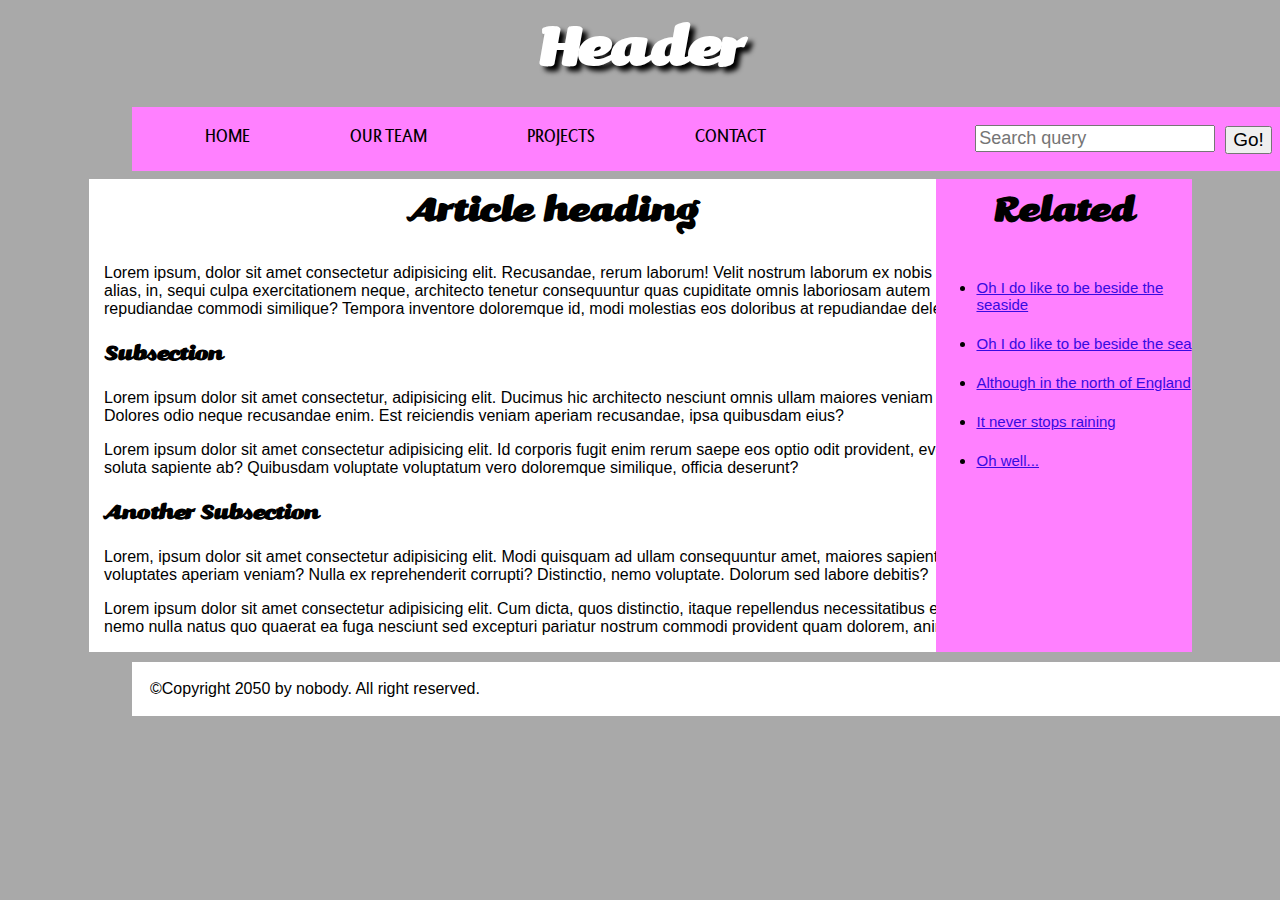
<file: Task1/index.html>
<!DOCTYPE html>
<html lang="en">

<head>
    <meta charset="UTF-8">
    <meta http-equiv="X-UA-Compatible" content="IE=edge">
    <meta name="viewport" content="width=device-width, initial-scale=1.0">
    <title>Document</title>
    <link rel="stylesheet" href="style.css">
</head>

<body>
    <div style="height: 150px;">
        <h1 class="first-header">Header</h1>
        <ul class="header">
            <div class="nav">
                <li>HOME</li>
                <li>OUR TEAM</li>
                <li>PROJECTS</li>
                <li>CONTACT</li>
            </div>
            <div class="search">
                <li><input type="search" name="" id="search" placeholder="Search query"></li>
                <li><input type="button" value="Go!" id="button"></li>
            </div>
        </ul>
    </div>

    <div class="heading-related">
        <div class="heading">
            <h1>Article heading</h1>
            <p>Lorem ipsum, dolor sit amet consectetur adipisicing elit. Recusandae, rerum laborum! Velit nostrum laborum ex nobis soluta alias, in, sequi culpa exercitationem neque, architecto tenetur consequuntur quas cupiditate omnis laboriosam autem repudiandae commodi similique? Tempora inventore doloremque id, modi molestias eos doloribus at repudiandae deleniti?</p>
            <h2>Subsection</h2>
            <p>Lorem ipsum dolor sit amet consectetur, adipisicing elit. Ducimus hic architecto nesciunt omnis ullam maiores veniam facilis! Dolores odio neque recusandae enim. Est reiciendis veniam aperiam recusandae, ipsa quibusdam eius?</p>
            <p>Lorem ipsum dolor sit amet consectetur adipisicing elit. Id corporis fugit enim rerum saepe eos optio odit provident, eveniet soluta sapiente ab? Quibusdam voluptate voluptatum vero doloremque similique, officia deserunt?</p>
            <h2>Another Subsection</h2>
            <p>Lorem, ipsum dolor sit amet consectetur adipisicing elit. Modi quisquam ad ullam consequuntur amet, maiores sapiente voluptates aperiam veniam? Nulla ex reprehenderit corrupti? Distinctio, nemo voluptate. Dolorum sed labore debitis?</p>
            <p>Lorem ipsum dolor sit amet consectetur adipisicing elit. Cum dicta, quos distinctio, itaque repellendus necessitatibus et delectus nemo nulla natus quo quaerat ea fuga nesciunt sed excepturi pariatur nostrum commodi provident quam dolorem, animi labore.</p>


        </div>
        <div class="related">
            <h1>Related</h1>
            <ul>
                <li><a href="">Oh I do like to be beside the seaside</a></li>
                <li><a href="">Oh I do like to be beside the sea</a></li>
                <li><a href="">Although in the north of England</a></li>
                <li><a href="">It never stops raining</a></li>
                <li><a href="">Oh well...</a></li>
            </ul>
        </div>
    </div>

    <div class="footer">
        <p class="copyright">&copy;Copyright 2050 by nobody. All right reserved.</p>
    </div>


</body>

</html>
</file>
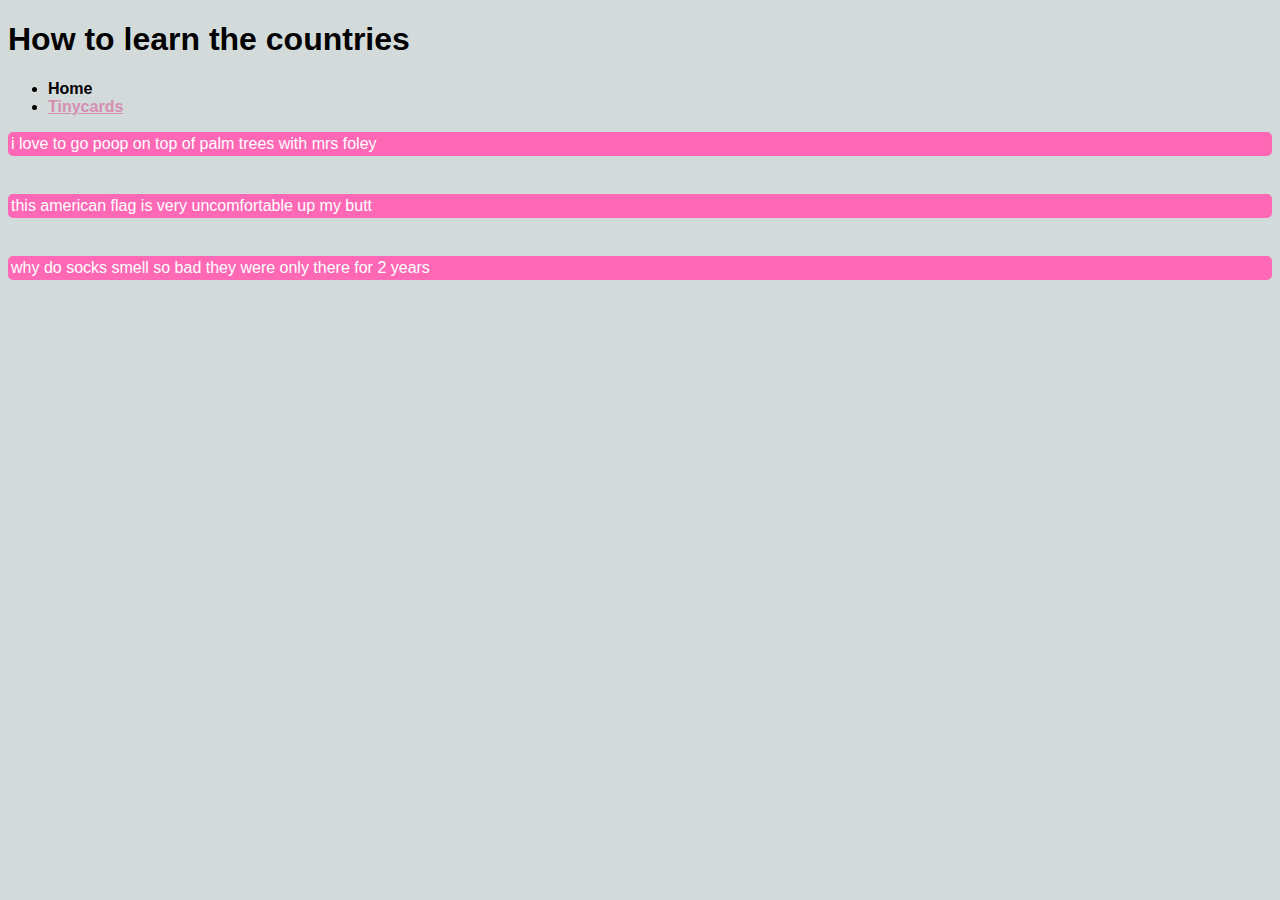
<file: Task2/index.html>
<!DOCTYPE html>
<html lang="en">
<head>
    <meta charset="UTF-8">
    <meta http-equiv="X-UA-Compatible" content="IE=edge">
    <meta name="viewport" content="width=device-width, initial-scale=1.0">
    <title>Document</title>
    <link rel="stylesheet" href="style.css">
</head>
<body>
    <h1>How to learn the countries</h1>

    <ul>
        <li><b>Home</b></li>
        <li><a href="" class="list-item-card"><b>Tinycards</b></a></li>
    </ul>
    <p>i love to go poop on top of palm trees with mrs foley</p>
    <p>this american flag is very uncomfortable up my butt</p>
    <p>why do socks smell so bad they were only there for 2 years</p>
</body>
</html>
</file>
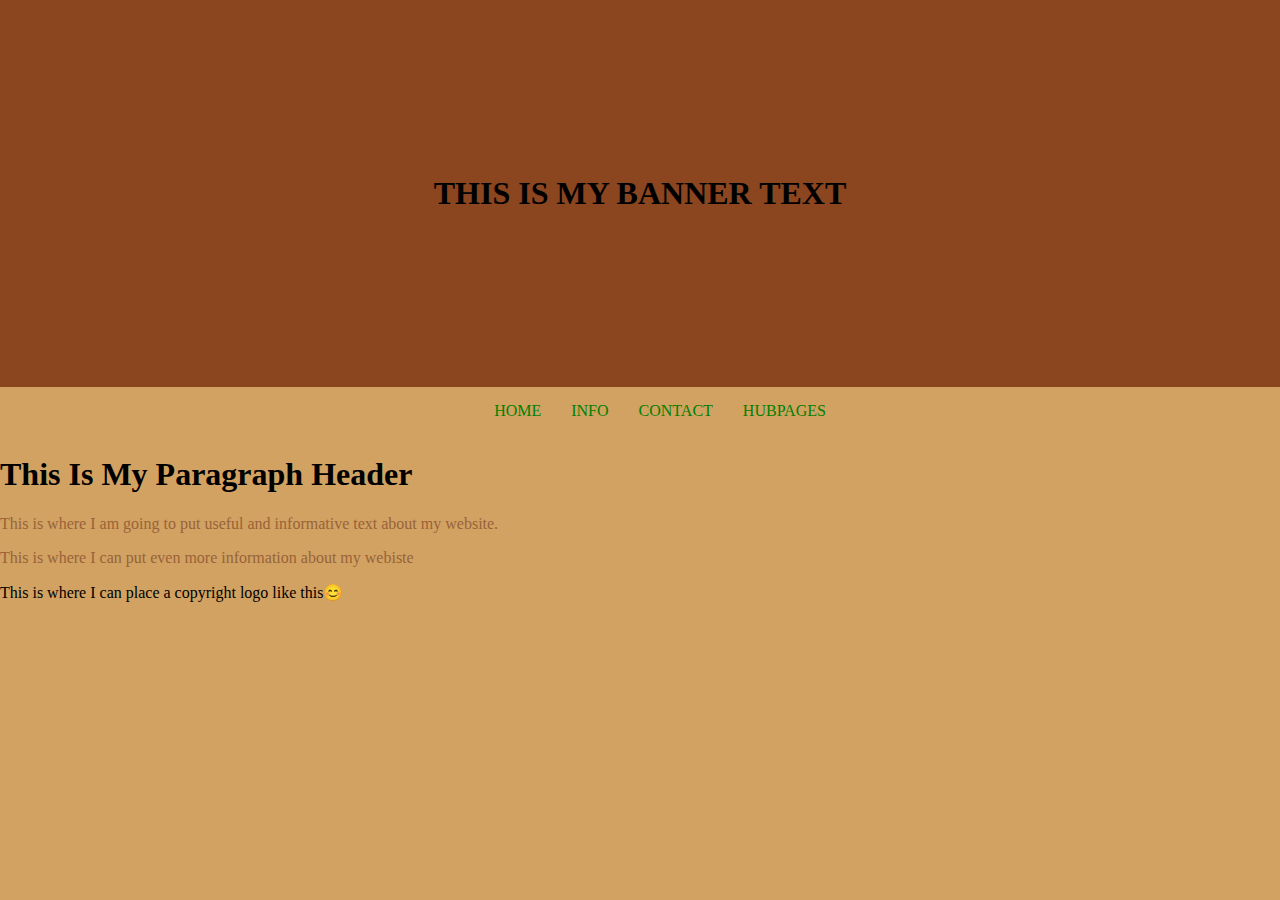
<file: Task3/index.html>
<!DOCTYPE html>
<html lang="en">

<head>
    <meta charset="UTF-8">
    <meta http-equiv="X-UA-Compatible" content="IE=edge">
    <meta name="viewport" content="width=device-width, initial-scale=1.0">
    <title>Document</title>
    <link rel="stylesheet" href="style.css">
</head>

<body>
    <div class="banner">
        <h1>THIS IS MY BANNER TEXT</h1>
    </div>
    <div class="header">
        <ul>
            <li>HOME</li>
            <li>INFO</li>
            <li>CONTACT</li>
            <li>HUBPAGES</li>
        </ul>
        <h1>This Is My Paragraph Header</h1>
        <p class="info">This is where I am going to put useful and informative text about my website.</p>
        <p class="info">This is where I can put even more information about my webiste</p>
        <p>This is where I can place a copyright logo like this😊</p>
    </div>
</body>

</html>
</file>
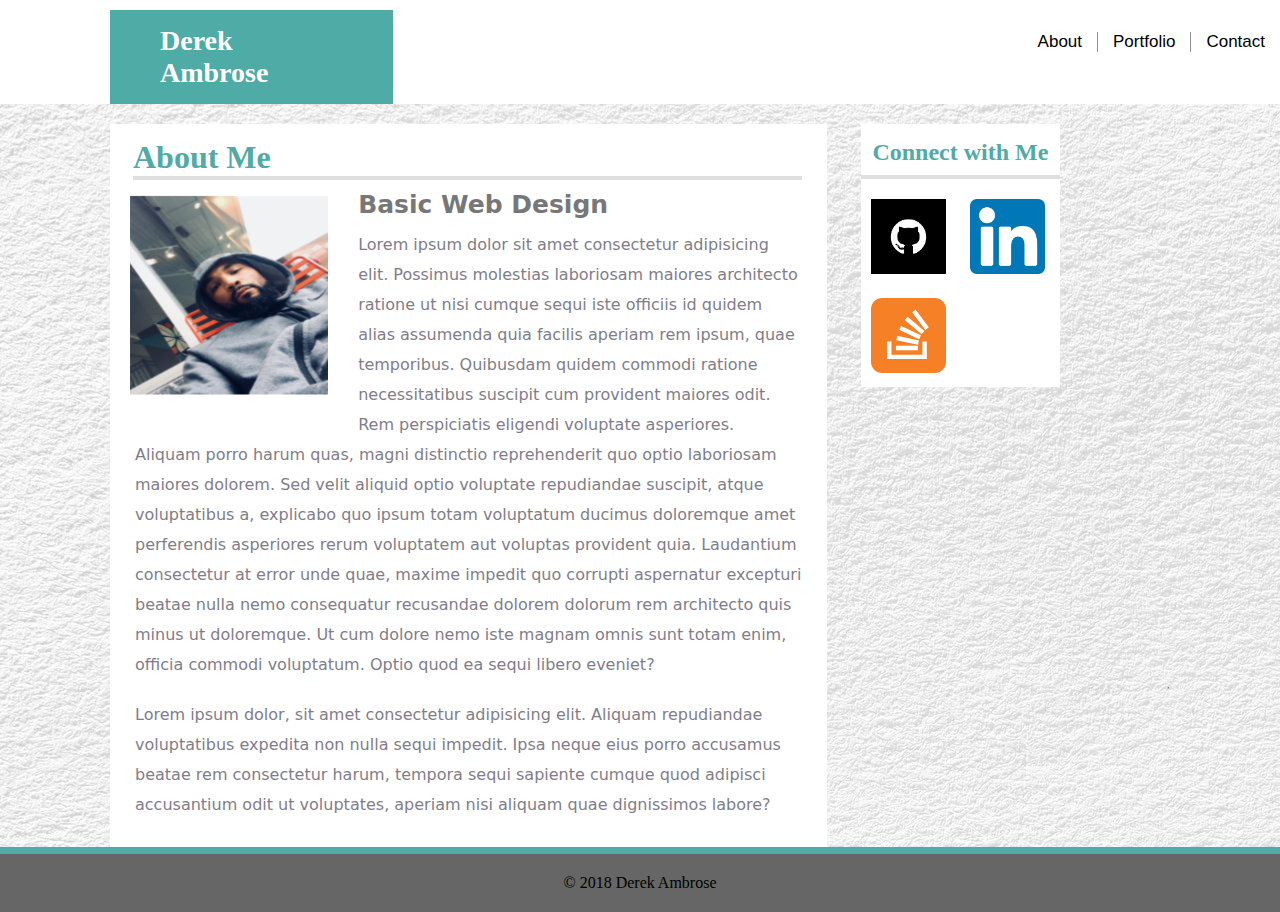
<file: Task4/index.html>
<!DOCTYPE html>
<html lang="en">

<head>
    <meta charset="UTF-8">
    <meta http-equiv="X-UA-Compatible" content="IE=edge">
    <meta name="viewport" content="width=device-width, initial-scale=1.0">
    <title>Document</title>
    <link rel="stylesheet" href="style.css">
</head>

<body>
    <div class="nav-area">
        <div class="name">
            <h1>Derek Ambrose</h1>
        </div>
        <div class="menu">
            <ul>
                <li><a href="">About</a></li>
                <li><a href="">Portfolio</a></li>
                <li><a href="">Contact</a></li>
            </ul>
        </div>
    </div>
    <div class="main">
        <div class="about">
            <h1>About Me</h1>
            <div class="image">
                <img src="./Images/Derek.PNG" alt="Derek's image">
            </div>
            <div class="paragraph">
                <h2>Basic Web Design</h2>
                <p>Lorem ipsum dolor sit amet consectetur adipisicing elit. Possimus molestias laboriosam maiores
                    architecto ratione ut nisi cumque sequi iste officiis id quidem alias assumenda quia facilis aperiam
                    rem ipsum, quae temporibus. Quibusdam quidem commodi ratione necessitatibus suscipit cum provident
                    maiores odit. Rem perspiciatis eligendi voluptate asperiores. Aliquam porro harum quas, magni
                    distinctio reprehenderit quo optio laboriosam maiores dolorem. Sed velit aliquid optio voluptate
                    repudiandae suscipit, atque voluptatibus a, explicabo quo ipsum totam voluptatum ducimus doloremque
                    amet perferendis asperiores rerum voluptatem aut voluptas provident quia. Laudantium consectetur at
                    error unde quae, maxime impedit quo corrupti aspernatur excepturi beatae nulla nemo consequatur
                    recusandae dolorem dolorum rem architecto quis minus ut doloremque. Ut cum dolore nemo iste magnam
                    omnis sunt totam enim, officia commodi voluptatum. Optio quod ea sequi libero eveniet? </p>
                <p class="secondParagraph">Lorem ipsum dolor, sit amet consectetur adipisicing elit. Aliquam repudiandae
                    voluptatibus expedita non nulla sequi impedit. Ipsa neque eius porro accusamus beatae rem
                    consectetur harum, tempora sequi sapiente cumque quod adipisci accusantium odit ut voluptates,
                    aperiam nisi aliquam quae dignissimos labore?</p>
            </div>  
        </div>
        <div class="connect">
            <h2>Connect with Me</h2>
            <a href="https://github.com/" target="_blank"><img src="./Images/github.png" alt=""></a>
            <a href="https://www.linkedin.com/" target="_blank"><img src="./Images/linkedin.png" alt=""></a>
            <a href="https://stackoverflow.com/" target="_blank"><img src="./Images/stackoverflow.svg" alt=""></a>
        </div>
    </div>
    <div class="foot">
        <p>&copy; 2018 Derek Ambrose</p>
    </div>




</body>

</html>
</file>
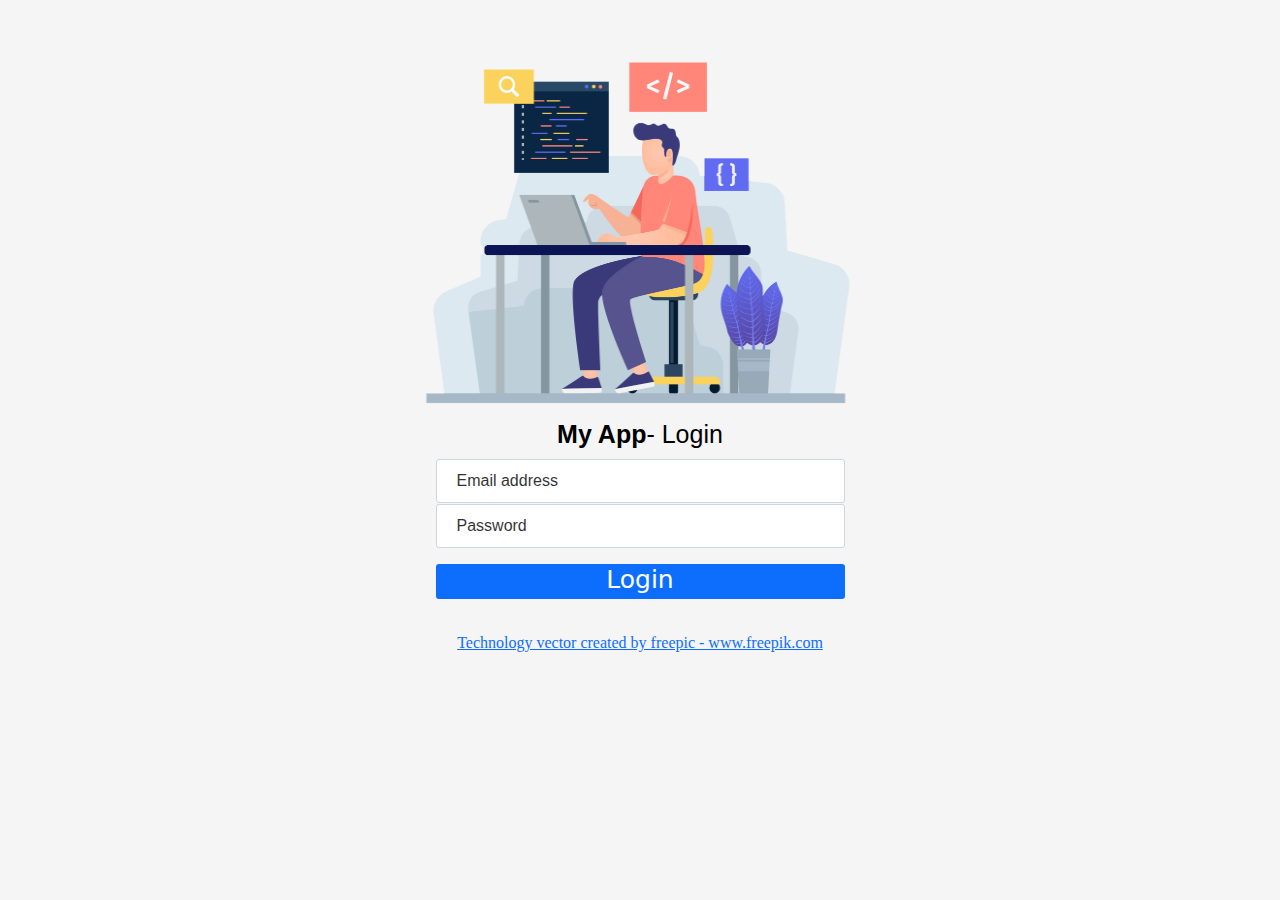
<file: Task5/index.html>
<!DOCTYPE html>
<html lang="en">

<head>
    <meta charset="UTF-8">
    <meta http-equiv="X-UA-Compatible" content="IE=edge">
    <meta name="viewport" content="width=device-width, initial-scale=1.0">
    <title>Document</title>
    <link rel="stylesheet" href="style.css">
</head>

<body>
    <div class="logo">
        <img src="./Worker.png" alt="Frontend developer">
    </div>
    <div class="login">
        <span><b>My App</b> - Login</span>
        <input type="text" name="email" id="" placeholder="Email address">
        <input type="text" name="password" id="" placeholder="Password">
        <button type="submit">Login</button>
    </div>
    <div class="freepic">
        <a href="">Technology vector created by freepic - www.freepik.com</a>
    </div>

</body>

</html>
</file>
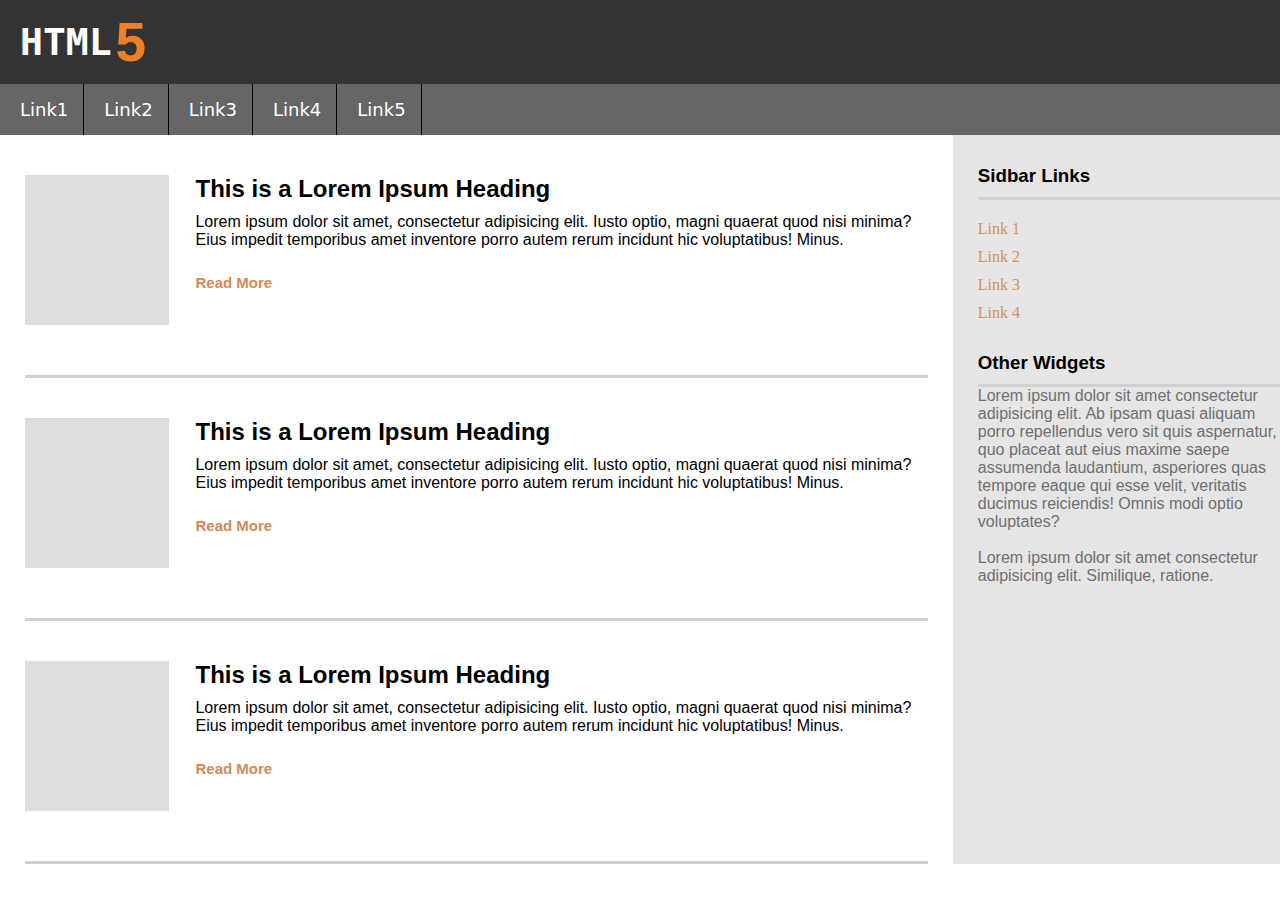
<file: Task6/index.html>
<!DOCTYPE html>
<html lang="en">

<head>
    <meta charset="UTF-8">
    <meta http-equiv="X-UA-Compatible" content="IE=edge">
    <meta name="viewport" content="width=device-width, initial-scale=1.0">
    <title>Document</title>
    <link rel="stylesheet" href="style.css">
</head>

<body>
    <div>
        <div class="logo">
            <h1>HTML</h1>
            <h1 class="num">5</h1>
        </div>
        <div class="nav">
            <ul>
                <li><a href="">Link1</a></li>
                <li><a href="">Link2</a></li>
                <li><a href="">Link3</a></li>
                <li><a href="">Link4</a></li>
                <li><a href="">Link5</a></li>
            </ul>
        </div>


        <div class="main">
            <div class="heading">
                <div class="divisor">
                    <div class="image">
                    </div>
                    <div class="paragraph">
                        <h2>This is a Lorem Ipsum Heading</h2>
                        <p>Lorem ipsum dolor sit amet, consectetur adipisicing elit. Iusto optio, magni quaerat quod
                            nisi minima? Eius impedit temporibus amet inventore porro autem rerum incidunt hic
                            voluptatibus! Minus.</p>
                        <a href="">Read More</a>
                    </div>
                </div>
                <div class="divisor">
                    <div class="image">
                    </div>
                    <div class="paragraph">
                        <h2>This is a Lorem Ipsum Heading</h2>
                        <p>Lorem ipsum dolor sit amet, consectetur adipisicing elit. Iusto optio, magni quaerat quod
                            nisi minima? Eius impedit temporibus amet inventore porro autem rerum incidunt hic
                            voluptatibus! Minus.</p>
                        <a href="">Read More</a>
                    </div>
                </div>
                <div class="divisor">
                    <div class="image">
                    </div>
                    <div class="paragraph">
                        <h2>This is a Lorem Ipsum Heading</h2>
                        <p>Lorem ipsum dolor sit amet, consectetur adipisicing elit. Iusto optio, magni quaerat quod
                            nisi minima? Eius impedit temporibus amet inventore porro autem rerum incidunt hic
                            voluptatibus! Minus.</p>
                        <a href="">Read More</a>
                    </div>
                </div>
            </div>

            <div class="sidebar">
                <div class="links">
                    <h3>Sidbar Links</h3>
                    <ul>
                        <li><a href="">Link 1</a></li>
                        <li><a href="">Link 2</a></li>
                        <li><a href="">Link 3</a></li>
                        <li><a href="">Link 4</a></li>
                    </ul>
                </div>
                <div class="widgets">
                    <h3>Other Widgets</h3>
                    <p>Lorem ipsum dolor sit amet consectetur adipisicing elit. Ab ipsam quasi aliquam porro repellendus
                        vero sit quis aspernatur, quo placeat aut eius maxime saepe assumenda laudantium, asperiores
                        quas tempore eaque qui esse velit, veritatis ducimus reiciendis! Omnis modi optio voluptates?
                    </p>
                    <br>
                    <p>Lorem ipsum dolor sit amet consectetur adipisicing elit. Similique, ratione.</p>
                </div>
            </div>
        </div>








    </div>

</body>

</html>
</file>
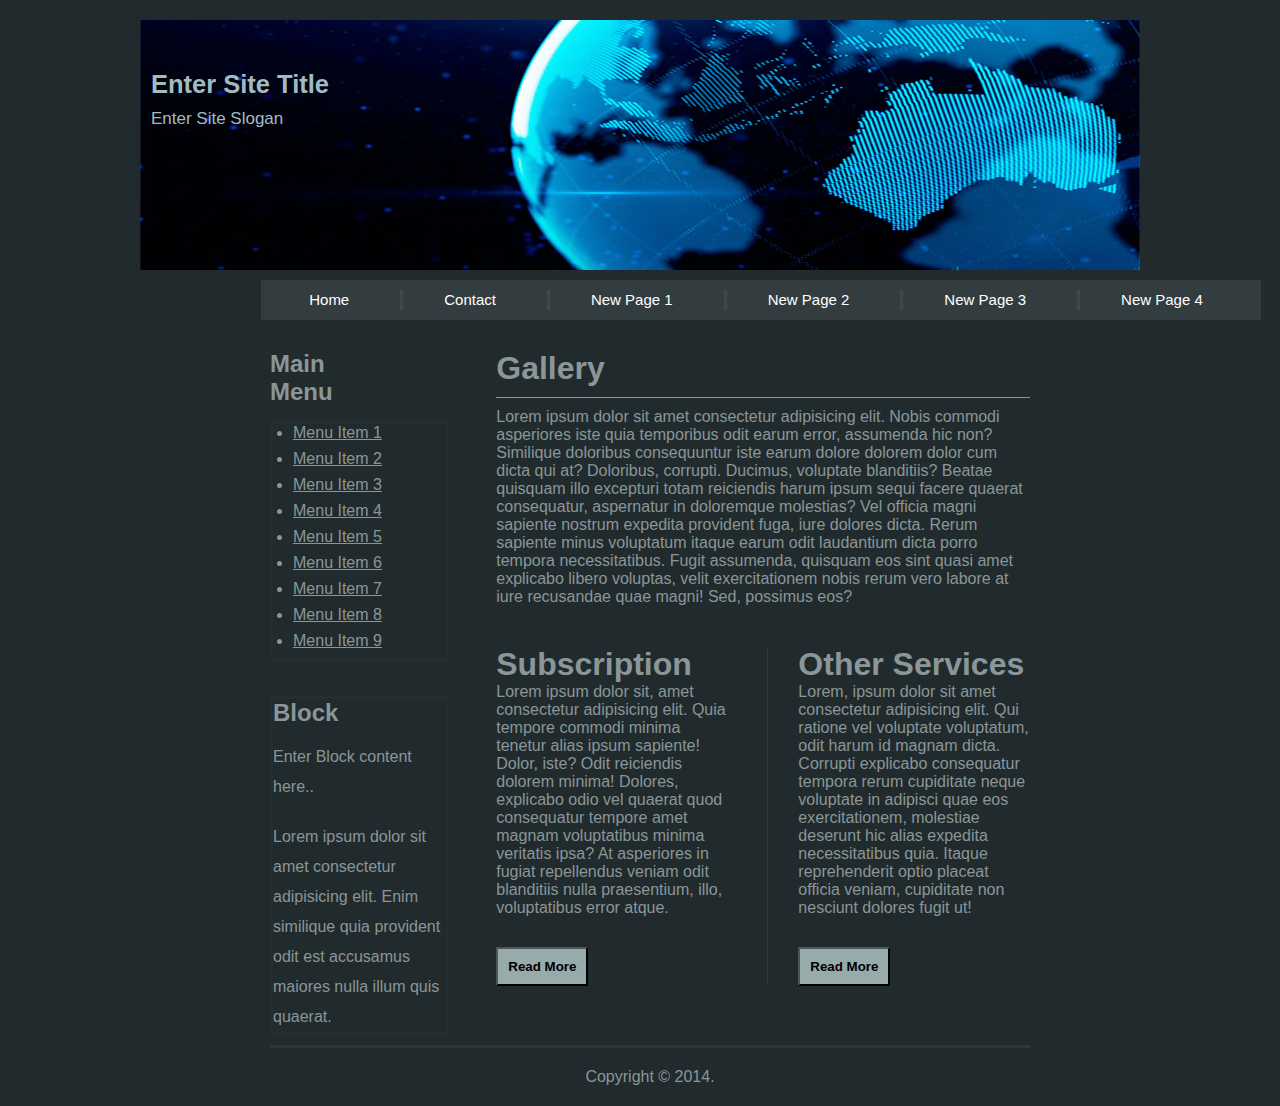
<file: Task7/index.html>
<!DOCTYPE html>
<html lang="en">

<head>
    <meta charset="UTF-8">
    <meta http-equiv="X-UA-Compatible" content="IE=edge">
    <meta name="viewport" content="width=device-width, initial-scale=1.0">
    <title>Document</title>
    <link rel="stylesheet" href="style.css">
</head>

<body>
    <div class="globe">
        <img src="./home-affairs-wide-hero.jpg" alt="">
        <div class="heading">
            <h2>Enter Site Title</h2>
            <p>Enter Site Slogan</p>
        </div>
    </div>

    <div class="nav">
        <ul>
            <li><a href="">Home</a></li>
            <li><a href="">Contact</a></li>
            <li><a href="">New Page 1</a></li>
            <li><a href="">New Page 2</a></li>
            <li><a href="">New Page 3</a></li>
            <li><a href="">New Page 4</a></li>
        </ul>
    </div>

    <div class="second-part">
        <div class="menu">
            <h2>Main Menu</h2>
            <div class="item">
                <ul>
                    <li><a href="">Menu Item 1</a></li>
                    <li><a href="">Menu Item 2</a></li>
                    <li><a href="">Menu Item 3</a></li>
                    <li><a href="">Menu Item 4</a></li>
                    <li><a href="">Menu Item 5</a></li>
                    <li><a href="">Menu Item 6</a></li>
                    <li><a href="">Menu Item 7</a></li>
                    <li><a href="">Menu Item 8</a></li>
                    <li><a href="">Menu Item 9</a></li>
                </ul>
            </div>

            <div class="block">
                <h2>Block</h2>
                <p class="first-p">Enter Block content here..</p>
                <p>Lorem ipsum dolor sit amet consectetur adipisicing elit. Enim similique quia provident odit est accusamus maiores nulla illum quis quaerat.</p>
            </div>

        </div>

        <div class="right-side">

            <div class="gallery">
                <h1>Gallery</h1>
                <p>Lorem ipsum dolor sit amet consectetur adipisicing elit. Nobis commodi asperiores iste quia
                    temporibus odit earum error, assumenda hic non? Similique doloribus consequuntur iste earum dolore
                    dolorem dolor cum dicta qui at? Doloribus, corrupti. Ducimus, voluptate blanditiis? Beatae quisquam
                    illo excepturi totam reiciendis harum ipsum sequi facere quaerat consequatur, aspernatur in
                    doloremque molestias? Vel officia magni sapiente nostrum expedita provident fuga, iure dolores
                    dicta. Rerum sapiente minus voluptatum itaque earum odit laudantium dicta porro tempora
                    necessitatibus. Fugit assumenda, quisquam eos sint quasi amet explicabo libero voluptas, velit
                    exercitationem nobis rerum vero labore at iure recusandae quae magni! Sed, possimus eos?</p>
            </div>
            <div class="right-lower">
                <div class="sub">
                    <h1>Subscription</h1>
                    <p>Lorem ipsum dolor sit, amet consectetur adipisicing elit. Quia tempore commodi minima tenetur
                        alias ipsum sapiente! Dolor, iste? Odit reiciendis dolorem minima! Dolores, explicabo odio vel
                        quaerat quod consequatur tempore amet magnam voluptatibus minima veritatis ipsa? At asperiores
                        in fugiat repellendus veniam odit blanditiis nulla praesentium, illo, voluptatibus error atque.
                    </p>
                    <button>Read More</button>
                </div>

                <div class="other">
                    <h1>Other Services</h1>
                    <p>Lorem, ipsum dolor sit amet consectetur adipisicing elit. Qui ratione vel voluptate voluptatum,
                        odit harum id magnam dicta. Corrupti explicabo consequatur tempora rerum cupiditate neque
                        voluptate in adipisci quae eos exercitationem, molestiae deserunt hic alias expedita
                        necessitatibus quia. Itaque reprehenderit optio placeat officia veniam, cupiditate non nesciunt
                        dolores fugit ut!</p>
                    <button>Read More</button>
                </div>
            </div>
        </div>

    </div>

    <div class="copyright">
        <p>Copyright &copy; 2014.</p>
    </div>







</body>

</html>
</file>
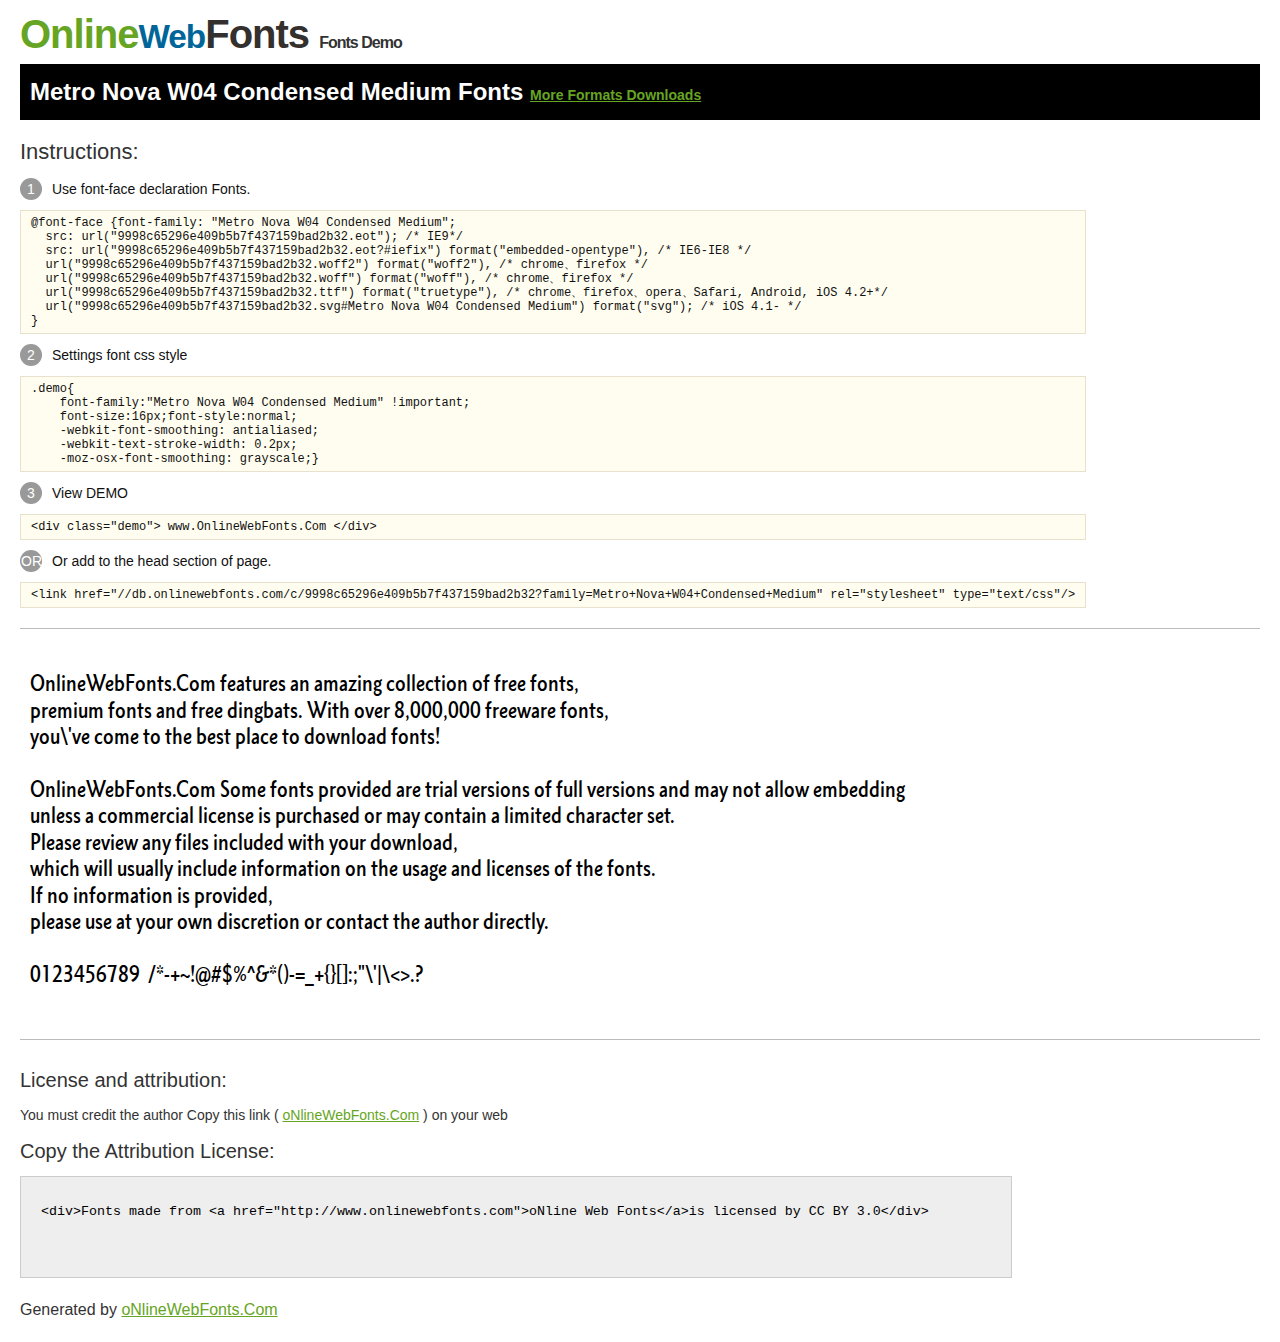
<file: Task1/Metro Nova W04 Condensed Medium/@font-face/Demo.html>
<!DOCTYPE html>
<html>
<head>
<meta charset="utf-8"/>
<title>Metro Nova W04 Condensed Medium Font - OnlineWebFonts.COM</title>
<style type="text/css">
@font-face {font-family: "Metro Nova W04 Condensed Medium";
  src: url("9998c65296e409b5b7f437159bad2b32.eot"); /* IE9*/
  src: url("9998c65296e409b5b7f437159bad2b32.eot?#iefix") format("embedded-opentype"), /* IE6-IE8 */
  url("9998c65296e409b5b7f437159bad2b32.woff2") format("woff2"), /* chrome、firefox */
  url("9998c65296e409b5b7f437159bad2b32.woff") format("woff"), /* chrome、firefox */
  url("9998c65296e409b5b7f437159bad2b32.ttf") format("truetype"), /* chrome、firefox、opera、Safari, Android, iOS 4.2+*/
  url("9998c65296e409b5b7f437159bad2b32.svg#Metro Nova W04 Condensed Medium") format("svg"); /* iOS 4.1- */
}
*{margin:0;padding:0;list-style:none;}pre{border:solid 1px #e7e1cd;background-color:#fffdef;overflow:auto;font-size:12px;line-height:14px;margin-top:10px;margin-right:0;margin-bottom:10px;margin-left:0;padding-top:5px;padding-right:10px;padding-bottom:5px;padding-left:10px;}.demo pre{color:#000;line-height: 1.2em;font-family:"Metro Nova W04 Condensed Medium"!important;font-size:22px;background-color:#FFF;border-top-width:0px;border-right-width:0px;border-bottom-width:0px;border-left-width:0px;}body{font-family:sans-serif;line-height:1.5;font-size:16px;padding:20px;color:#333;}:hover,:before,:after{-webkit-transition:all 0.1s ease-in;-moz-transition:all 0.1s ease-in;-ms-transition:all 0.1s ease-in;-o-transition:all 0.1s ease-in;transition:all 0.1s ease-in;}*{-moz-box-sizing:border-box;-webkit-box-sizing:border-box;box-sizing:border-box;margin:0;padding:0;}a{color:#66A523;}h1.logo{font-size:40px;letter-spacing:-1px;margin-top:-16px;}h1.logo strong{font-size:16px;font-family:sans-serif;color:#333;}h1.logo a{color:#34302d;text-decoration:none;}h1.logo a span{color:#66A523;}h1.logo a small{color:#006699;}.info{float:left;font-size:14px;margin-top:15px;}.info ul{margin-left:0px;color:#111;margin-bottom:20px;}.info .exs{font-size:12px;color:#666;margin-left:35px;display:block;}.info ul li{margin-top:10px;list-style:none;}.info .numno{color:#fff;border-radius:20px;padding:1px;display:inline-block;width:22px;height:22px;text-align:center;margin-right:10px;background-color:#999999;}.info ul strong{font-weight:normal;color:#000;}.info .inst{font-size:22px;margin-bottom:10px;}.demo{float:left;width:100%;height:auto;border-top-width:1px;border-top-style:solid;border-top-color:#bbb;border-bottom-width:1px;border-bottom-style:solid;border-bottom-color:#bbb;padding-bottom:10px;}.demo .demo_svg{float:left;height:auto;width:100px;margin-right:5px;margin-left:5px;margin-bottom:10px;}.demo .demo_svg i{float:left;height:80px;width:80px;text-align:center;font-size:40px;margin-left:10px;line-height:80px;color:#777;}.demo .demo_svg .code{float:left;height:20px;width:100%;overflow:hidden;text-align:center;line-height:20px;font-size:11px;color:#666;}.demo .demo_svg .txt{float:left;height:20px;width:100%;font-size:11px;text-align:center;white-space:nowrap;overflow:hidden;line-height:20px;}.demo .demo_svg:hover i{font-size:60px;color:#333;}.by{padding-top:15px;float:left;width:100%;margin-top:10px;margin-right:0;margin-bottom:10px;margin-left:0;}.by{margin-bottom:10px;font-size:20px;}.by .attr{font-size:14px;color:#333;padding-top:10px;padding-bottom:10px;}textarea{width:80%;height:auto;border:1px solid #CCC;resize:none;background:#EEE;padding:20px;float:left;margin-top:10px;line-height:30px;}#footer{float:left;width:100%;margin-top:10px;padding-bottom:20px;}h2{background-color:#000;padding-top:10px;padding-bottom:10px;padding-left:10px;color:#FFF;}
</style>
</head>
<body>
<h1 class="logo"> <a href="http://www.onlinewebfonts.com/"> <span>Online</span><small>Web</small>Fonts</a> <strong>Fonts Demo</strong></h1>
<h2>
Metro Nova W04 Condensed Medium Fonts <a style="font-size:14px;" href="http://www.onlinewebfonts.com/download/9998c65296e409b5b7f437159bad2b32" target="_blank">More Formats Downloads</a></h2>
<div class="info">
  <div class="inst">Instructions:</div>
  <ul>
    <li>
      <p> <span class="numno">1</span>Use font-face declaration Fonts.<br />
        <span class="exs">
        <pre>
@font-face {font-family: "Metro Nova W04 Condensed Medium";
  src: url("9998c65296e409b5b7f437159bad2b32.eot"); /* IE9*/
  src: url("9998c65296e409b5b7f437159bad2b32.eot?#iefix") format("embedded-opentype"), /* IE6-IE8 */
  url("9998c65296e409b5b7f437159bad2b32.woff2") format("woff2"), /* chrome、firefox */
  url("9998c65296e409b5b7f437159bad2b32.woff") format("woff"), /* chrome、firefox */
  url("9998c65296e409b5b7f437159bad2b32.ttf") format("truetype"), /* chrome、firefox、opera、Safari, Android, iOS 4.2+*/
  url("9998c65296e409b5b7f437159bad2b32.svg#Metro Nova W04 Condensed Medium") format("svg"); /* iOS 4.1- */
}
</pre>
      </span> 
    </li>
    <li>
      <p> <span class="numno">2</span>Settings font css style <br />
      <span class="exs">
<pre>
.demo{
    font-family:"Metro Nova W04 Condensed Medium" !important;
    font-size:16px;font-style:normal;
    -webkit-font-smoothing: antialiased;
    -webkit-text-stroke-width: 0.2px;
    -moz-osx-font-smoothing: grayscale;}
</pre>
      </span> 
    </li>
    <li>
      <p> <span class="numno">3</span>View DEMO <br />
      <span class="exs"><pre>
&lt;div class="demo"&gt; www.OnlineWebFonts.Com &lt;/div&gt;
</pre></span> 
    </li>
    <li>
      <p> <span class="numno">OR</span>Or add to the head section of page. <br />
      <span class="exs"><pre>
&lt;link href="//db.onlinewebfonts.com/c/9998c65296e409b5b7f437159bad2b32?family=Metro+Nova+W04+Condensed+Medium" rel="stylesheet" type="text/css"/&gt;
</pre></span> 
    </li>
  </ul>
</div>
<div class="demo">
<pre>

OnlineWebFonts.Com features an amazing collection of free fonts,
premium fonts and free dingbats. With over 8,000,000 freeware fonts, 
you\'ve come to the best place to download fonts! 

OnlineWebFonts.Com Some fonts provided are trial versions of full versions and may not allow embedding 
unless a commercial license is purchased or may contain a limited character set. 
Please review any files included with your download, 
which will usually include information on the usage and licenses of the fonts. 
If no information is provided, 
please use at your own discretion or contact the author directly. 

0123456789  /*-+~!@#$%^&*()-=_+{}[]:;"\'|\<>.?

</pre>
</div>

<div class="by">
<div class="by_title">License and attribution:</div>
<div class="attr">You must credit the author Copy this link ( <a href="http://www.onlinewebfonts.com" target="_blank">oNlineWebFonts.Com</a> ) on your web </div><div class="usetitle">Copy the Attribution License:</div>
<textarea onclick="this.focus();this.select();">&lt;div&gt;Fonts made from &lt;a href="http://www.onlinewebfonts.com"&gt;oNline Web Fonts&lt;/a&gt;is licensed by CC BY 3.0&lt;/div&gt;</textarea>
</div>
<div id="footer">
    <div>Generated by <a href="http://www.onlinewebfonts.com" target="_blank">oNlineWebFonts.Com</a></div>
</div>
</body>
</html>
</file>
<file: Task1/style.css>
body {
    background-color: rgb(169, 169, 169);
}

.first-header {
    display: flex;
    justify-content: center;
    font-family: myFirstFont;
    color: white;
    text-shadow: 5px 5px 5px black;
    font-size: 65px;
    position: relative;
    top: -28px;
}

@font-face {
    font-family: myFirstFont;
    src: url(Kari\ Pro\ Italic.ttf);
}

@font-face {
    font-family: mySecondFont;
    src: url(Metro\ Nova\ W04\ Condensed\ Medium.ttf);
}

.header {
    display: flex;
    list-style-type: none;
    background-color: rgb(255, 128, 255);
    font-family: mySecondFont;
    justify-content: space-around;
    padding: 18px;
    position: relative;
    margin: 201px;
    top: -210px;
    width: 1220px;
    margin-left: 124px;
}


.search {
    display: flex;
}

.nav {
    margin-left: -100px;
    font-size: 17px;
    display: flex;
}

.header li {
    margin-left: 100px;
}

#search {
    font-size: 18px;
}

#button {
    font-size: 19px;
    position: relative;
    bottom: -1px;
    margin-left: -90px;
}


.heading-related {
    display: flex;
    justify-content: space-around;
}

.heading{
    background-color: white;
    width: 980px;
    margin-left: 81px;
    position: relative;
    top: -5px;

}

.related{
    background-color: rgb(255, 128, 255);
    position: relative;
    left: -80px;
    width: 270px;
    top: -5px;
}

h1 {
    display: flex;
    justify-content: center;
    font-family: myFirstFont;
    color: black;
    font-size: 40px;
    position: relative;
    top: -28px;
    margin-top: 34px;
    margin-bottom: 0px;
}

p {
    font-family: sans-serif;
    font-size: 16px;
    margin-left: 15px;
    margin-top: auto    ;
}

h2 {
    margin-left: 15px;
    font-family: 'myFirstFont';
}

.related ul {
    font-family: sans-serif;
    font-size: 15px;
}

.related ul li {
    padding-bottom: 22px;
}

.related ul li a{
color: RGB(56 10 226);
}

.copyright {
    width: 1220px;
    background-color: white;
    margin-left: 124px;
    padding: 18px;
    position: relative;
    top: 5px;
}
</file>
<file: Task2/style.css>
body {
    background-color: rgb(210, 218, 218);
}

h1 {
    font-family: sans-serif;
}

p{
    background-color: rgb(255,104,181);
    color: white;
    font-family: sans-serif;
    font-weight: 100;
    border-radius: 5px;
    padding: 3px;
    margin-bottom: 38px;
}

.list-item-card {
    color: rgb(213,141,177);
}

ul {
    font-family: sans-serif;
    
      
}
</file>
<file: Task3/style.css>
.banner {
    display: flex;
    justify-content: center;
    background-color: rgb(139,69,31);
    margin: -8px;
    height: 43vh;
    align-items: center;

}

.header {
    background-color: rgb(210,162,98);
    margin: -8px;
    margin-top: -16px;
    height: 57vh;
}


ul {
    display: flex;
    justify-content: center;
    list-style: none;

}

li {
    padding: 15px;
    color: green;
}

p.info{
    color: rgb(152,99,57);
}
</file>
<file: Task4/style.css>
*{
    margin: 0;
    padding: 0;
}

body {
    background-image: url(./Images/surface.jpg);
}

.nav-area {
    background-color: white;
    display: flex;
}

.menu ul {
    display: flex;
    list-style: none;
}

.menu ul li a{
  color: #000;
  cursor: pointer;
  text-decoration: none;
  display: flex;
  justify-content: center;
  font-family: sans-serif;
}

.menu ul li {
    border-right: 1px #909090 solid;
    padding: 0 15px;
    font-size: 17px;
    margin-top: 32px;
}

.menu li:last-child {
    border-right: none;
  }

.name h1{
    background-color: rgb(79,171,165);
    color: white;
    display: flex;
    justify-content: center;
    padding-left: 50px;
    padding-right: 50px;
    margin-right: 280px;
    padding-top: 15px;
    padding-bottom: 15px;
    font-size: 28px;
    margin-top: 10px;
}

.name {
    padding-left: 50px;
    padding-right: 70px;
    margin-left: 60px;
}

.menu {
    display: 1;
    margin-left: 280px;
}

.about{
    background-color: white;
    width: 56%;
    margin-top: 20px;
    margin-left: 110px;
}

.image img {
    float: left;
    height: 200px;
    margin-right: 30px;
    margin-bottom: 20px;
    margin-left: 20px;
    margin-top: 15px;
}

.main {
    display: flex;
}

.paragraph {
    margin-left: 25px;
    margin-right: 25px;
    font-family: system-ui;
    line-height: 30px;
    color: rgb(129,125,136);
}

.paragraph h2 {
    color: rgb(120,119,119);
    margin-top: 10px;
    margin-bottom: 10px;
    font-size: 25px;
}

.secondParagraph{
    margin-top: 20px;
}

.about h1 {
    margin-left: 23px;
    margin-top: 15px;
    color: rgb(79,171,165);
    border-bottom: 4px solid rgb(223,223,223);
    margin-right: 25px;
}


.connect{
    background-color: white;
    margin-right: 220px;
    margin-top: 20px;
    margin-left: 34px;
    flex: 1;
    margin-bottom: 460px;
}


.connect h2 {

    border-bottom: 4px solid rgb(223,223,223);
    color: rgb(79,171,165);
    display: flex;
    padding-bottom: 9px;
    justify-content: center;
    margin-top: 15px;
    margin-bottom: 10px;

}

.connect img{
    height: 75px;
    padding: 10px;
}

.foot p {
    border-top: 7px solid rgb(79,171,165);
    background-color: rgb(102,102,102);
    padding: 20px;
    display: flex;
    justify-content: center;
    align-items: center;
}
</file>
<file: Task5/style.css>
body{
    background-color: rgb(245,245,245);
}

img {
    height: 370px;
    width: 450px;
    margin-top: 50px;
    margin-right: auto;
    margin-left: auto;
    display: block;
}

.login {
    display: grid;
    justify-content: center;
}

span {
    margin-bottom: 10px;
    display: flex;
    justify-content: center;
    font-size: 25px;
    font-family: sans-serif;
}

input {
    margin-bottom: 1px;
    font-size: 16px;
    font-family: sans-serif;
    padding-right: 180px;
    border: 1px solid rgb(208,214,219);
    border-radius: 3px;
    padding-bottom: 12px;
    padding-top: 12px;
    padding-left: 20px;
}
 button {
    background-color: rgb(13,110,253);
    margin-top: 15px;
    font-size: 25px;
    color: white;
    border: 0px;
    font-family: system-ui;
    border-radius: 3px;
    padding-bottom: 5px;
 }

 ::placeholder {
    text-align: left;
    color: black;
    opacity: 0.8;
  }

  .freepic a{
    display: flex;
    justify-content: center;
    margin-top: 35px;
    color: rgb(13,110,253);
  }
</file>
<file: Task6/style.css>
*{
    margin: 0;
    padding: 0;
}

.logo {
    display: flex;
    align-items: center;
    padding: 10px;
    background-color: rgb(51,51,51);
}

.logo h1{
    color: white;
    font-family: monospace;
    font-size: 38px;
    margin-left: 10px;
}

.logo .num {
    color: rgb(237,127,38);
    font-family: sans-serif;
    font-size: 55px;
    margin-left: 4px;
    }

.nav{
    background-color: rgb(102,102,102);
}

.nav ul{
    display: flex;
    list-style: none;
}

.nav ul li{
    border-right: 1px solid black;
    padding-top: 15px;
    padding-bottom: 15px;
    margin-left: 20px;
}

.nav ul li a{
    text-decoration: none;
    margin-right: 10px;
    color: white;
    padding-right: 5px;
    font-size: 18px;
    font-family: system-ui;
}

.image{
    background-color: rgb(221,221,221);
    height: 150px;
    width: 270px;
    float: left;
    margin-right: 26px;
}

.main{
    display: flex;
}

.heading{
    display: flex;
    flex-direction: column;
}

.divisor{
    padding-top: 40px;
    display: flex;
    flex: 2;
    padding-bottom: 50px;
    border-bottom: 3px solid rgb(208,208,208);
    margin-left: 25px;
    margin-right: 25px;
}

.paragraph a{
    text-decoration: none;
    color: rgb(210,138,89);
    font-family: sans-serif;
    margin-top: 10px;
    font-weight: bolder;
    font-size: 15px;
}

.paragraph h2{
    margin-bottom: 10px;
    font-family: sans-serif;
}

.paragraph p{
    margin-bottom: 25px;
    font-family: sans-serif;
}

.sidebar{
    background-color: rgb(229,229,229);
    width: 46%;
}

.sidebar h3 {
    font-family: sans-serif;
}

.sidebar ul{
    margin-top: 20px;
}
.sidebar ul li{
    list-style: none;
    margin-bottom: 10px;
}

.sidebar ul li a{
    text-decoration: none;
    color: rgb(211,145,87);
}

.links{
    margin-left: 25px;
}

.links h3{

}

.sidebar h3{
    border-bottom: 3px solid rgb(208,208,208);
    margin-top: 30px;
    padding-bottom: 10px;
}

.widgets{
    margin-left: 25px;
}

.widgets h3{

}

.widgets p{
    font-family: sans-serif;
    color: rgb(112,112,112);
}
</file>
<file: Task7/style.css>
* {
    padding: 0;
    margin: 0;
}

body {
    background-color: rgb(33, 43, 45);
}

.globe {
    display: flex;
    justify-content: center;
}

.globe img {
    height: 250px;
    width: 1000px;
    margin-top: 20px;
    position: relative;
}

.globe .heading {
    position: absolute;
    margin-top: 70px;
    color: rgb(160, 188, 192);
    margin-right: 800px;
    font-family: sans-serif;
    font-size: 17px;
}

.globe .heading h2 {
    margin-bottom: 10px;
}


.nav {
    margin-left: 193px;
    margin-right: 192px;
    margin-top: 10px;
}

.nav ul {
    display: flex;
    background-color: rgb(51, 61, 63);
    width: 1000px;
    justify-content: center;
    margin-left: 68px;
}

.nav ul li {
    list-style: none;
    padding: 1px;
    border-right: 3px solid rgb(62,71,74);
    margin-top: 10px;
    margin-bottom: 10px;
}

.nav ul li a {
    text-decoration: none;
    margin-right: 10px;
    color: white;
    padding-right: 40px;
    padding-left: 40px;
    font-family: sans-serif;
    font-size: 15px;
}

.nav li:last-child {
    border-right: none;
}

.second-part{
    display: flex;
    padding-left: 270px;
    padding-right: 250px;
    padding-top: 30px;
    color: rgb(138,150,152);
    font-family: sans-serif;
}

.menu{
    padding-right: 130px;
}

.right-lower{
    display: flex;
}

.menu h2{
    margin-bottom: 15px;
}

.block{
    width: 180%;
    border: 3px solid rgb(36, 45, 48);
}


.item ul{
    margin-bottom: 35px;
    border: 3px solid rgb(36, 45, 48);
    width: 180%;}

.item ul li {
    margin-bottom: 8px;
    margin-left: 20px;
}

.item ul li a{
    color: rgb(138,150,152);
}

.block .first-p{
    margin-bottom: 20px;
}

.block p {
    line-height: 30px;
}


.gallery h1{
    border-bottom: 1px solid rgb(138,150,152);
    padding-bottom: 10px;
    margin-bottom: 10px;
}

.gallery p{
    margin-bottom: 40px;
}

.sub{
    border-right: 1px solid rgb(45,55,58);
    padding-right: 40px;
    margin-right: 30px;
}

.right-lower button{
    background-color: rgb(151,171,172);
    padding: 10px;
    font-weight: 700;
    margin-top: 30px;
}

.copyright p{
    font-family: sans-serif;
    color: rgb(138,150,152);
    border-top: 3px solid rgb(45,55,58);
    display: flex;
    justify-content: center;
    margin-left: 270px;
    margin-right: 250px;
    padding-top: 20px;
    padding-bottom: 20px;
    margin-top: 10px;
}
</file>
